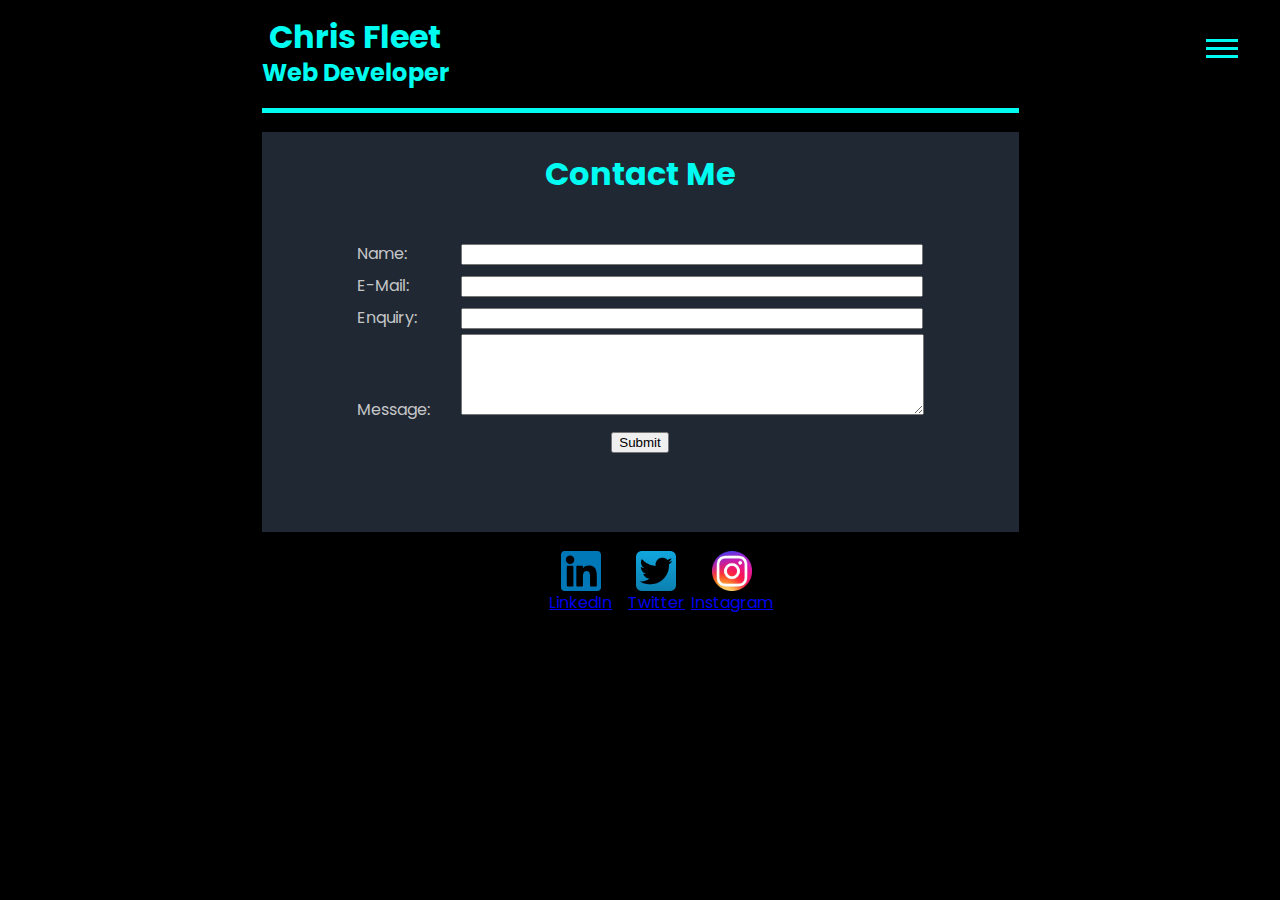
<file: contact.html>
<!DOCTYPE html>

<html>
    <head>
        <title>Chris Fleet Portfolio - Contact Me</title>
        <link rel="stylesheet" type="text/css" href="css/index.css">
        <link rel="preconnect" href="https://fonts.googleapis.com">
        <link rel="preconnect" href="https://fonts.gstatic.com" crossorigin>
        <link href="https://fonts.googleapis.com/css2?family=Poppins:ital,wght@0,300;0,400;0,500;0,600;0,700;0,800;0,900;1,300;1,400;1,500;1,700;1,800;1,900&display=swap" rel="stylesheet"> 
    </head>

    <header>
        <div class="container_header_name">
            <h1>Chris Fleet</h1> 
            <h2>Web Developer</h2>
        </div>

        <div class="hamburger-icon" id="icon">
            <div class="icon-1" id="a"></div>
            <div class="icon-2" id="b"></div>
            <div class="icon-3" id="c"></div>
            <div class="clear"></div>
          </div>
          
          <nav id="nav">
             
            <ul>
                <li><a href="index.html">Home</a></li>
                <li><a href="#">About Me</a></li>
                <li><a href="#">Projects</a></li>
                <li><a href="contact.html">Contact</a></li>
            </ul>
          
          </nav>
          
          <div class="merc-blue" id="blue"></div>
          

    </header>

        <!-- Add in contact form - name, email, comments, send -->
        <section class="container_section">
            <div class="container_headings">
                <h4>Contact Me</h4>
            </div>
            <form action="/index.html" method="post">
                <label for="name">Name: </label>
                <input id="name" name="name" type="text" required style="width: 80%;">
                <br>

                <label for="email">E-Mail: </label>
                <input id="email" name="email" type="text" required style="width: 80%;">
                <br>

                <label for="enquiry">Enquiry: </label>
                <input type="text" list="enquiries" id="enquiry" name="enquiry" required style="width: 80%;">
               
                <datalist id="enquiries">
                      <option value="General Enquiry"></option>
                      <option value="Website Development"></option>
                      <option value="Back End Development"></option>
                 </datalist>
                <br>

                <label for="Message">Message: </label>
                <textarea id="message" name="message" type="message" required value="Enter your comments" rows="5" cols="55"></textarea>
                <br>
            <input type="submit" value="Submit">
        </form>
          
    </section>

    <footer>

        <div class="container_social-media">
            <ul>
                <figure class="media_images"><a href="https://uk.linkedin.com/in/chris-fleet" target="_blank"><img src="resources/linkedin.svg">LinkedIn</a></figure>
                <figure class="media_images"><a href="https://twitter.com/chrisfleet1" target="_blank"><img src="resources/twitter-twitter-bird-button-twitter-button-icon-444847.jpg">Twitter</a></figure>
                <figure class="media_images"><a href="#"><img src="resources/instagram-logo-icon-instagram-gif-transparent-png-83657.jpg">Instagram</a></figure>
            </ul>
        </div>

        <!-- 
        <div class="copyright">Chris Fleet</div>
        -->
        
    </footer>

    <script src="./js/navigation.js"></script>

</html>
</file>
<file: css/index.css>
/* General */


html {
    height: auto;
    width: 100%;
    padding: 0;
    margin: 0;
    background-color: #000;
    color: #C5C6C7;
    text-align: center;
    font-family: "Poppins", sans-serif;
    font-size: 16px;
    line-height: 1.5;
    justify-content: center;
    justify-items: center;
}

.container_headings {
    height: 32px;
    width: 100%;
    margin-bottom: 0;
    line-height: 0;
}

.bounce {
    position: absolute;
}


h3 {
    font-size: 50px;
    color: #00FCF1;
    text-transform: uppercase;
    font-style: italic;
    background-color: #c5c6c749;
}

h4 {
    font-size: 32px;
    color: #00FCF1;
}

figure {
    width: 10%;
    height: 80%;
    display: flex;
    flex-direction: column;
    align-items: center;
    justify-content: space-evenly;
    
}
figure img{
    border-radius: 100px;
    display: flex;
    height: 50%;
    width: auto;
}

figcaption {
    display: flex;
}

/* Animation on welcome message */

h3 {
    animation-duration: 1s;
    animation-name: slidein;
  }
  
  @keyframes slidein {
    from {
      margin-left: 100%;
      width: 300%;
    }
  
    to {
      margin-left: 0%;
      width: 100%;
    }
  }

/* Header */

header {
    border-bottom: #00FCF1 solid 5px;
    width: 100%;
    height: 100px;
    align-items: center;
    justify-content: center;
    justify-items: center;
}

.container_header_name {
    line-height: 0.5;
    float: left;
}

header h1 {
    color: #00FCF1;
}

header h2 {
    color: #00FCF1;
}

/* Add nav hover options */

header a:hover {
    border-bottom: #00FCF1 2px solid;
    box-sizing: border-box;
}

/* Demo Nav Test */

.icon-1, .icon-2, .icon-3 {
    position: absolute;
    right: 10%;
    top: 50%;
    width: 32px;
    height: 3px;
    background-color: #00FCF1;
    transition: all 400ms cubic-bezier(0.84, 0.06, 0.52, 1.8);
  }
  
  .icon-1 {
    transform: translateY(-8px);
    animation-delay: 100ms;
  }
  
  .icon-3 {
    transform: translateY(8px);
    animation-delay: 250ms;
  }
  
  .hamburger-icon {
    position: absolute;
    height: 40px;
    width: 40px;
    right: 3%;
    top: 3%;
    z-index: 1000;
    cursor: pointer;
    border-radius: 50%;
    transition: all 0.2s ease-in-out;
    background: black;
  }
  .hamburger-icon:hover {
    transform: scale(1.2);
    box-shadow: 0px 0px 30px rgba(0, 0, 0, 0.1);
  }
  
  .icon-1.a {
    transform: rotate(40deg);
  }
  
  .icon-3.b {
    transform: rotate(-40deg);
  }
  
  .icon-2.c {
    opacity: 0;
  }
  
  .clear {
    clear: both;
  }
  
  @keyframes slideIn {
    0% {
      width: 0%;
      opacity: 0;
    }
    100% {
      width: 25%;
      opacity: 1;
    }
  }

  nav {
    background: #00FCF1;
    position: absolute;
    top: 0;
    right: 0;
    height: 100%;
    width: 0%;
    z-index: 10;
    opacity: 0;
    transition: all 600ms cubic-bezier(0.62, 0.04, 0.3, 1.56);
    transition-delay: 100ms;
    position: fixed;
  }
  nav ul {
    margin: 0;
    position: absolute;
    top: 30%;
    right: 35%;
  }
  nav ul li {
    list-style: none;
    font-size: 24px;
    color: #fff;
    line-height: 4;
    text-transform: uppercase;
    letter-spacing: 1.7px;
    text-decoration: none;
  }
  
  nav a {
    color: #fff;
    text-decoration: none;
  }

  nav a:hover {
      border-bottom: #fff solid 2px;
      padding-bottom: 5px;
  }
  nav.show {
    width: 25%;
    opacity: 1;
  }
  
  .merc-blue {
    position: absolute;
    top: 0;
    right: 0;
    background: #00FCF1;
    height: 100%;
    width: 0%;
    transition: all 500ms cubic-bezier(0.62, 0.04, 0.3, 1.8);
    transition-delay: 50ms;
    z-index: 5;
    opacity: 1;
  }
  
  .merc-blue.slide {
    width: 25%;
    opacity: 1;
  }
  
  @keyframes shotup {
    0% {
      transform: translateY(300%);
      opacity: 0;
    }
    90% {
      transform: translateY(-50px);
    }
    100% {
      transform: translateY(0%);
      opacity: 1;
    }
  }

/* Welcome Text */

.container_welcome {
    height: 750px;
    width: 100%;
    box-sizing: border-box;
    margin-bottom: 2.5%;
    position: static;
    background-image: url("../resources/pc_development_banner.jpeg");
    overflow: hidden;
    background-position: center;
    background-size: cover;
    z-index: 25%;
}

.welcome-message {
    width: 100%;
    color: #00fff2;
    opacity: 100%;
    font-size: 4rem;
    float: right;
    background-color: #c5c6c72c;
    height: 15%;
}



/* About Me Section */

.container_about-me {
    background-color: #1F2833;
    display: flex;
    height: 600px;
    justify-content: center;
    align-content: center;
    justify-items: center;
    align-items: center;
    width: 100%;
    flex-direction: column;
    flex-wrap: wrap;
}

.container_about-me-data {
    display: flex;
    height: 90%;
    justify-content: center;
    align-content: center;
    justify-items: center;
    align-items: center;
    width: 95%;
    flex-direction: column;
    flex-wrap: wrap;
    line-height: 0.5;
}

.container_about-me img {
    border-radius: 100%;
    height: 20rem;
    width: auto;
    border
}

.about-me-text {
    flex-direction: column;
}

/* Skills */

.container_section {
    margin-top: 2.5%;
    height: 300px;
    background-color: #1F2833;
    width: 100%;
    display: flex;
    justify-content: center;
    flex-wrap: wrap;
}

.container_skill_logos {
    width: 100%;
    display: flex;
    flex-direction: row;
    height: 75%;
    flex-wrap: wrap;
    align-items: center;
    justify-content: center;
}



/* Projects */

.container_projects {
    height: 400px;
    background-color: #1F2833;
    width: 100%;
    border:#C5C6C7 5px solid;
}

.project-img {
    width: 100%;
    height: 75%;
    margin-top: 1%;
    display: flex;
    align-items: center;
    justify-content: center;
}

figure a {
    width: 100%;
    height: 90%;
    display: flex;
    flex-direction: column;
    align-items: center;
    justify-content: space-evenly;
    padding-right: 10%;
}

figure img{
    display: flex;
    height: 50%;
    width: auto;
    border-radius: 0;
}

figcaption {
    padding-top: 0;
    margin-top: 0;
    display: flex;
    line-height: 1.5;
}

.figcaption-projects {
  padding-top: 0;
  margin-top: 0;
  display: flex;
  line-height: 1.5;
}

/* Contact Me */

.container_section {
    height: 400px;
    background-color: #1F2833;
    width: 100%;
    line-height: 2;
}

.container_section label {
    display: inline-flex;
    width: 100px;
}


/* Footer */

footer {
    margin-top: 2.5%;
    height: 100px;
    width: 100%;
}

footer figure img {
    height: 40px;
    width: auto;
    border-radius: 0;
}

.media_images {
    display: inline-flex;
    padding-right: 0;
    margin: 0;
}



/* MEDIA QUERIES - 480PX */

@media only screen and (max-width: 480px) {

  /* --- General --- */
  
      h4 {
          font-size: 28px;
      }
  
  /* --- Navigation --- */
  
  .icon-1, .icon-2, .icon-3 {
      position: absolute;
      right: 10%; 
      top: 50%;
      width: 32px;
      height: 3px;
      background-color: #00FCF1;
      transition: all 400ms cubic-bezier(0.84, 0.06, 0.52, 1.8);
    }
    
    .icon-1 {
      transform: translateY(-8px);
      animation-delay: 100ms;
    }
    
    .icon-3 {
      transform: translateY(8px);
      animation-delay: 250ms;
    }
    
    .hamburger-icon {
      position: absolute;
      height: 40px;
      width: 40px;
      right: 5%;
      top: 2%;
      z-index: 1000;
      cursor: pointer;
      border-radius: 50%;
      transition: all 0.2s ease-in-out;
      background: black;
    }
    .hamburger-icon:hover {
      transform: scale(1.2);
      box-shadow: 0px 0px 30px rgba(0, 0, 0, 0.1);
    }
    
    .icon-1.a {
      transform: rotate(40deg);
    }
    
    .icon-3.b {
      transform: rotate(-40deg);
    }
    
    .icon-2.c {
      opacity: 0;
    }
    
    .clear {
      clear: both;
    }
    
    @keyframes slideIn {
      0% {
        width: 0%;
        opacity: 0;
      }
      100% {  
        width: 50%;
        opacity: 1;
      }
    }
  
    nav {
      background: #00FCF1;
      position: absolute;
      top: 0;
      right: 0;
      height: 100%;
      width: 0%;
      z-index: 10;
      opacity: 0;
      transition: all 600ms cubic-bezier(0.62, 0.04, 0.3, 1.56);
      transition-delay: 100ms;
    }
    nav ul {
      margin: 0;
      position: absolute;
      top: 30%;
      right: 30%;
    }
    nav ul li {
      list-style: none;
      font-size: 24px;
      color: #fff;
      line-height: 2.2;
      text-transform: uppercase;
      letter-spacing: 1.7px;
      text-decoration: none;
    }
    
    nav a {
      color: #fff;
      text-decoration: none;
    }
    nav.show {
      width: 50%;
      opacity: 1;
    }
    
    .merc-blue {
      position: absolute;
      top: 0;
      right: 0;
      background: #00FCF1;
      height: 100%;
      width: 0%;
      transition: all 500ms cubic-bezier(0.62, 0.04, 0.3, 1.8);
      transition-delay: 50ms;
      z-index: 5;
      opacity: 1;
    }
    
    .merc-blue.slide {
      width: 25%;
      opacity: 1;
    }
    
    @keyframes shotup {
      0% {
        transform: translateY(300%);
        opacity: 0;
      }
      90% {
        transform: translateY(-50px);
      }
      100% {
        transform: translateY(0%);
        opacity: 1;
      }
    }
  
  /* --- Header --- */
      .container_header_name {
          float: none;
      }
  
      header {
          height: 60px;
      }
  
      .container-nav {
          float: none;
      }
  
      header li, header a {
          font-size: 16px;
          text-align: center;
          justify-content: center;
          float: none;
  
      }
  
  /* --- Welcome Message --- */
      .container_welcome {
          height: 450px;
          width: 100%;
          background-size: cover;
          background-position-x: center;
          z-index: 25%;
      }
  
      .welcome-message {
          width: 100%;
          color: #00fff2;
          opacity: 100%;
          font-size: 4rem;
          float: right;
          background-color: #c5c6c72c;
          height: 15%;
      }
  
      h3 {
          font-size: 30px;
          color: #00FCF1;
          text-transform: uppercase;
          font-style: italic;
          background-color: #c5c6c749;
      }
  
  /* --- About Me --- */
      .container_about-me {
        width: 100%;
      }
  
      .container_about-me-data img {
          height: 10rem;
          margin-top: 5%;
      }
  
  .about-me-text {
      line-height: 1;
      }
  
  /* --- Skills --- */
  
  .container_section {
      margin-top: 2.5%;
      height: 500px;
      width: 100%;
  }
  
  .container_skill_logos {
      width: 100%;
      height: 40%;   
      padding-right: 0;
      flex-wrap: wrap-reverse;
      margin-top: 30%
  }
  
  /* --- Projects --- */
  
  
  .project-img {
      width: 100%;
      height: 50%;
      display: flex;
      align-items: center;
      justify-content: center;
      flex-direction: column;
  }
  
  .projects-p {
      visibility: hidden;
  }
  
  figure img{
      height: 40%;
  }
  
  figcaption {
      margin-top: 0;
      font-size: 0.75rem;
  }

  .figcaption-projects {
    width: 5rem;
    text-align: center;
  }
  
  /* --- Footer --- */
  
  footer figure img {
      height: 15px;
      width: auto;
      border-radius: 0;
  }
  
  .media_images {
      display: inline-flex;
      padding-right: 15%;
      margin: 0;
      padding-top: 10%;
  }

/* JS */

.bounce{
    font-size: 1.2em;
}




/* Still to do:

- Make website adjustable for a tablet and screen sizes up to 1000px
- Add JavaScript element to scroll through the project images, especially on mobile queries
- Make sure the projects images align / in sync
- Improve the contact page
- Add METADATA to head of page

*/
</file>
